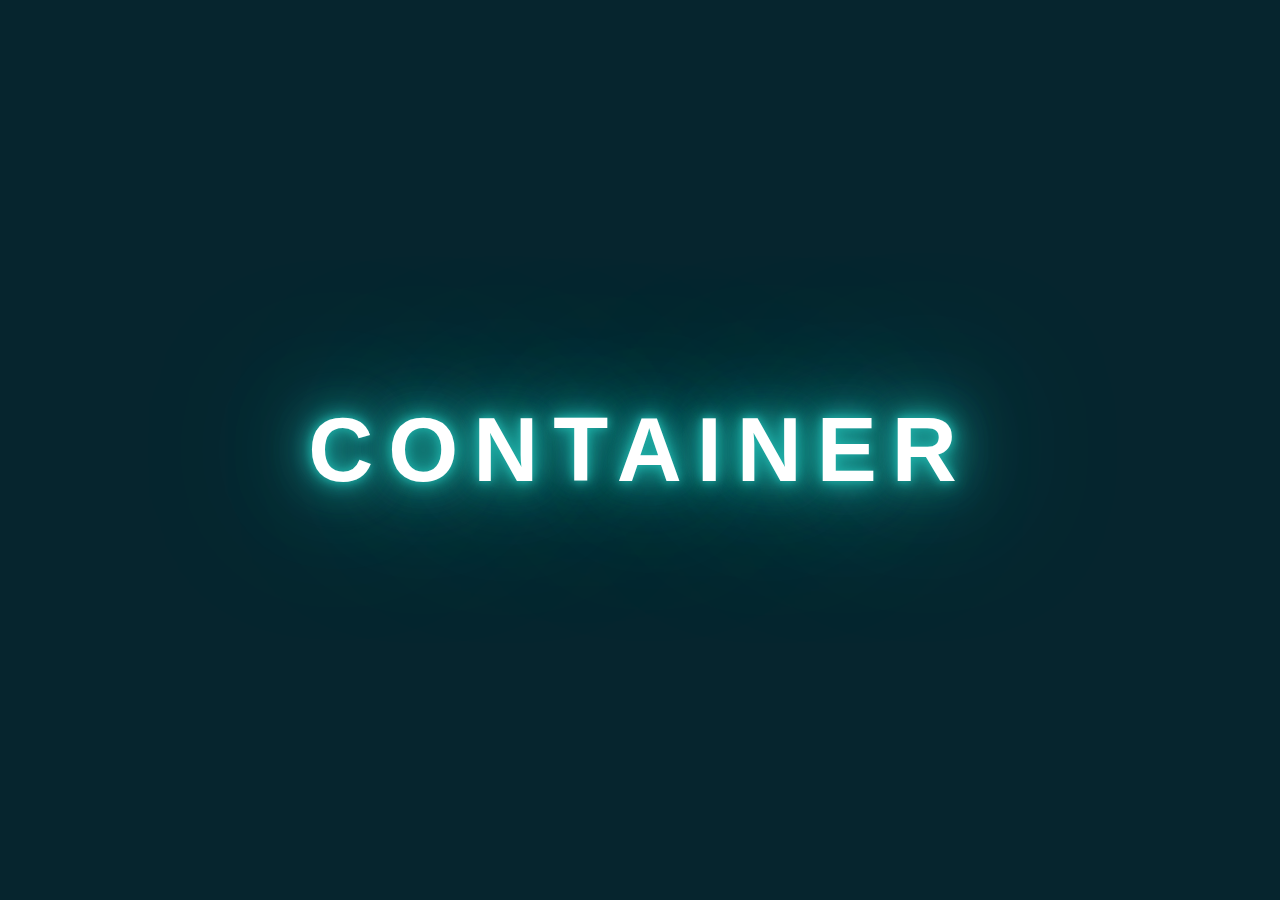
<file: rbg-text/rgb-text.html>
<!DOCTYPE html>
<html lang="en">
<head>
  <meta charset="UTF-8">
  <meta http-equiv="X-UA-Compatible" content="IE=edge">
  <meta name="viewport" content="width=device-width, initial-scale=1.0">
  <link rel="stylesheet" href="style3.css">
  <title>Document</title>
</head>
<body>
  <div class="container">
    <h2 contenteditable="ture">container</h2>
  </div>
</body>
</html>
</file>
<file: rbg-text/style3.css>
*{
  margin: 0;
  padding: 0;
  box-sizing: border-box;
}
body{
  min-height: 100vh;
  display: flex;
  align-items: center;
  justify-content: center;
  background-color: #06252e;
}
.container{
  -webkit-box-reflect: below 1px linear-gradient(transparent,rgb(0,0,0,0,2));
}
h2{
  color: #fff;
  font-size: 90px;
  font-family: Arial, Helvetica, sans-serif;
  letter-spacing: 15px;
  text-transform: uppercase;
  text-align: center;
  line-height: 76px;
  outline: none;
  --c:lightseagreen;
  text-shadow: 0 0 10px var(--c),
  0 0 20px var(--c),
  0 0 40px var(--c),
  0 0 80px var(--c),
  0 0 160px var(--c);
  animation: move 5s linear infinite;
}
@keyframes move {
  to{
    filter: hue-rotate(360deg);
  }
  
}
</file>
